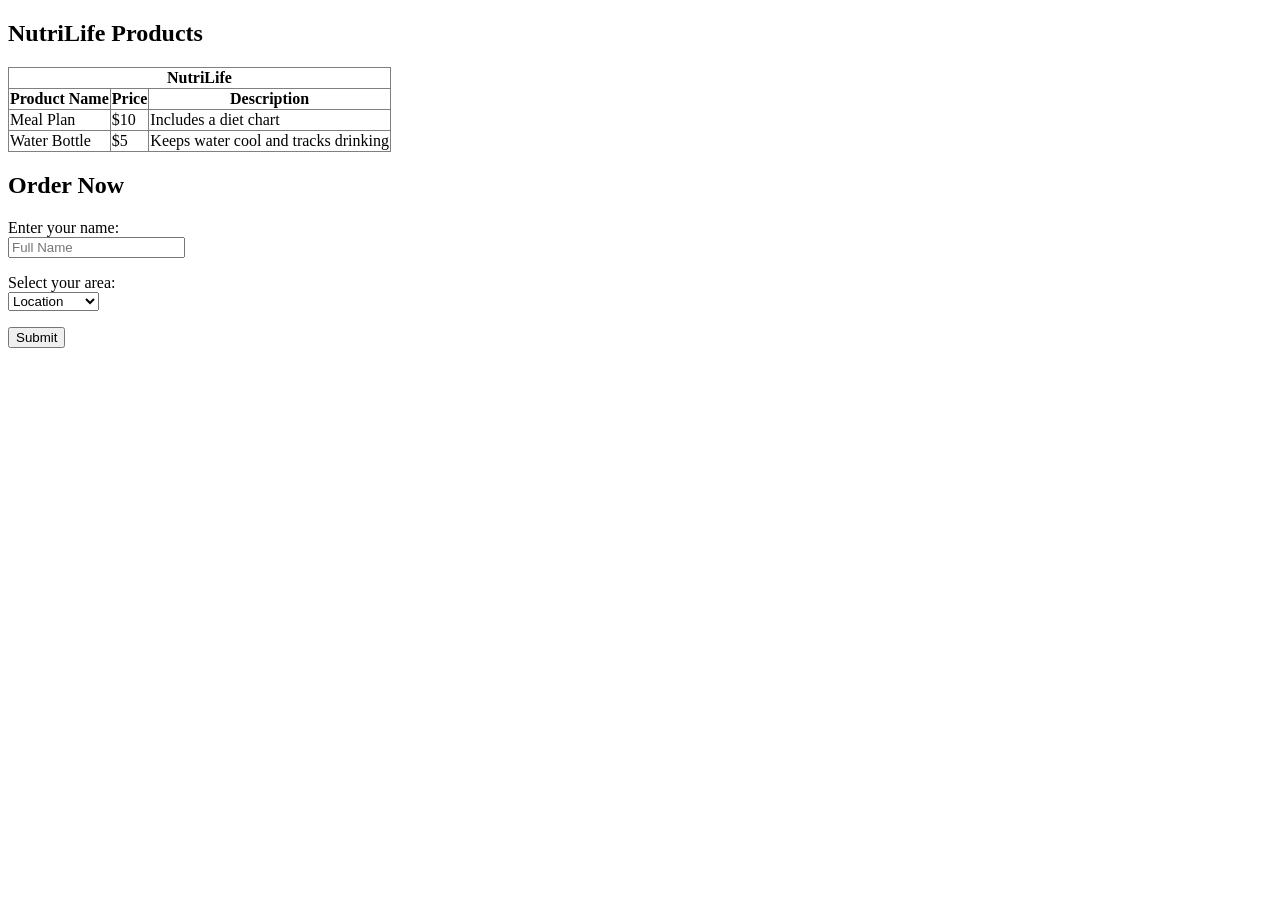
<file: form.html>
<!DOCTYPE html>
<html>
<head>
  <title>NutriLife Table and Form</title>
</head>
<body>

  <h2>NutriLife Products</h2>
  <table border ="1" style="border-collapse: collapse;">
    <tr>
      <th colspan="3">NutriLife</th>
    </tr>
    <tr>
      <th>Product Name</th>
      <th>Price</th>
      <th>Description</th>
    </tr>
    <tr>
      <td>Meal Plan</td>
      <td>$10</td>
      <td>Includes a diet chart</td>
    </tr>
    <tr>
      <td>Water Bottle</td>
      <td>$5</td>
      <td>Keeps water cool and tracks drinking</td>
    </tr>
  </table>

  <h2>Order Now</h2>
  <form>
    <p>
      <label for="name">Enter your name:</label><br>
      <input type="text" id="name" name="name" placeholder="Full Name">
    </p>
      <p>
      <label for="area">Select your area:</label><br>
      <select id="area" name="area">
        <option value="">Location</option>
        <option value="kathmandu">Kathmandu</option>
        <option value="lalitpur">Lalitpur</option>
        <option value="bhaktapur">Bhaktapur</option>
        <option value="pokhara">Pokhara</option>
      </select>
    </p>

    <p>
      <input type="submit" value="Submit">
    </p>
  </form>

</body>
</html>
</file>
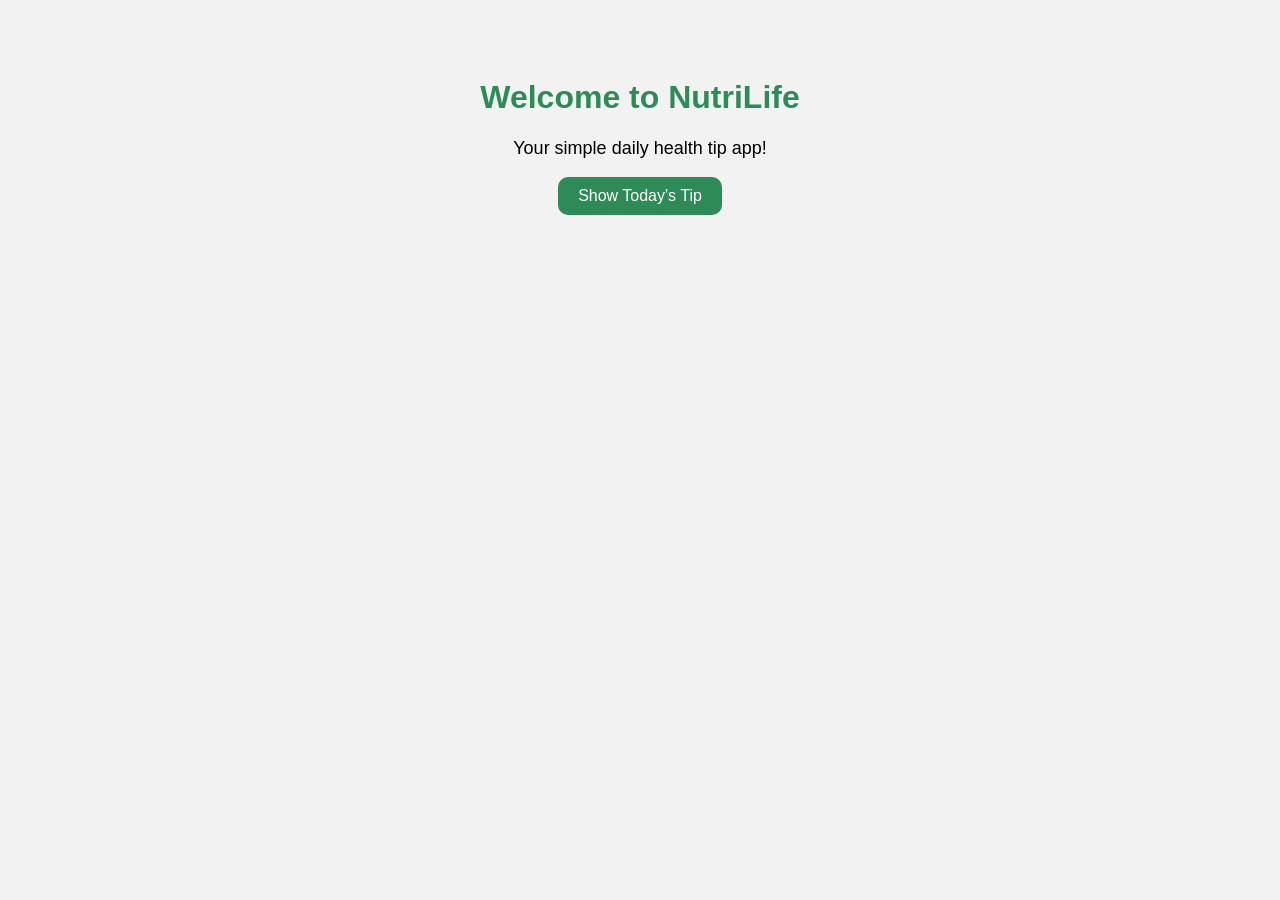
<file: App.js/week2.html>
<!DOCTYPE html>
<html>
<head>
  <title>NutriLife - Daily Health Tips</title>
  <style>
    body {
      font-family: Arial, sans-serif;
      background-color: #f2f2f2;
      text-align: center;
      padding: 50px;
    }

    h1 {
      color: #2e8b57;
    }

    p {
      font-size: 18px;
    }

    button {
      background-color: #2e8b57;
      color: white;
      border: none;
      padding: 10px 20px;
      font-size: 16px;
      cursor: pointer;
      border-radius: 10px;
    }

    button:hover {
      background-color: #1e6b43;
    }

    #tipBox {
      margin-top: 30px;
      padding: 20px;
      background-color: white;
      border: 1px solid #ccc;
      border-radius: 8px;
      display: none;
    }
  </style>
</head>
<body>

  <h1>Welcome to NutriLife</h1>
  <p>Your simple daily health tip app!</p>

  <button onclick="showTip()">Show Today's Tip</button>

  <div id="tipBox">
    <p id="tipText"></p>
  </div>

  <script>
    // Variables and operators
    let waterDrank = 9;
    let goal = 8;
    let remaining = goal - waterDrank;

    // Function using control statement and outputs
    function showTip() {
      let tipMessage;

      if (waterDrank < goal) {
        tipMessage = "You have had " + waterDrank + " glasses of water. Try to drink " + remaining + " more!";
      } else {
        tipMessage = "Great! You met your water goal today!";
      }

      // Showing in HTML
      document.getElementById("tipText").innerHTML = tipMessage;
      document.getElementById("tipBox").style.display = "block";

      // Alert message
      alert("Tip shown! Keep it up!");

      // Console log for debugging
      console.log("Tip displayed: " + tipMessage);
    }
  </script>

</body>
</html>
</file>
